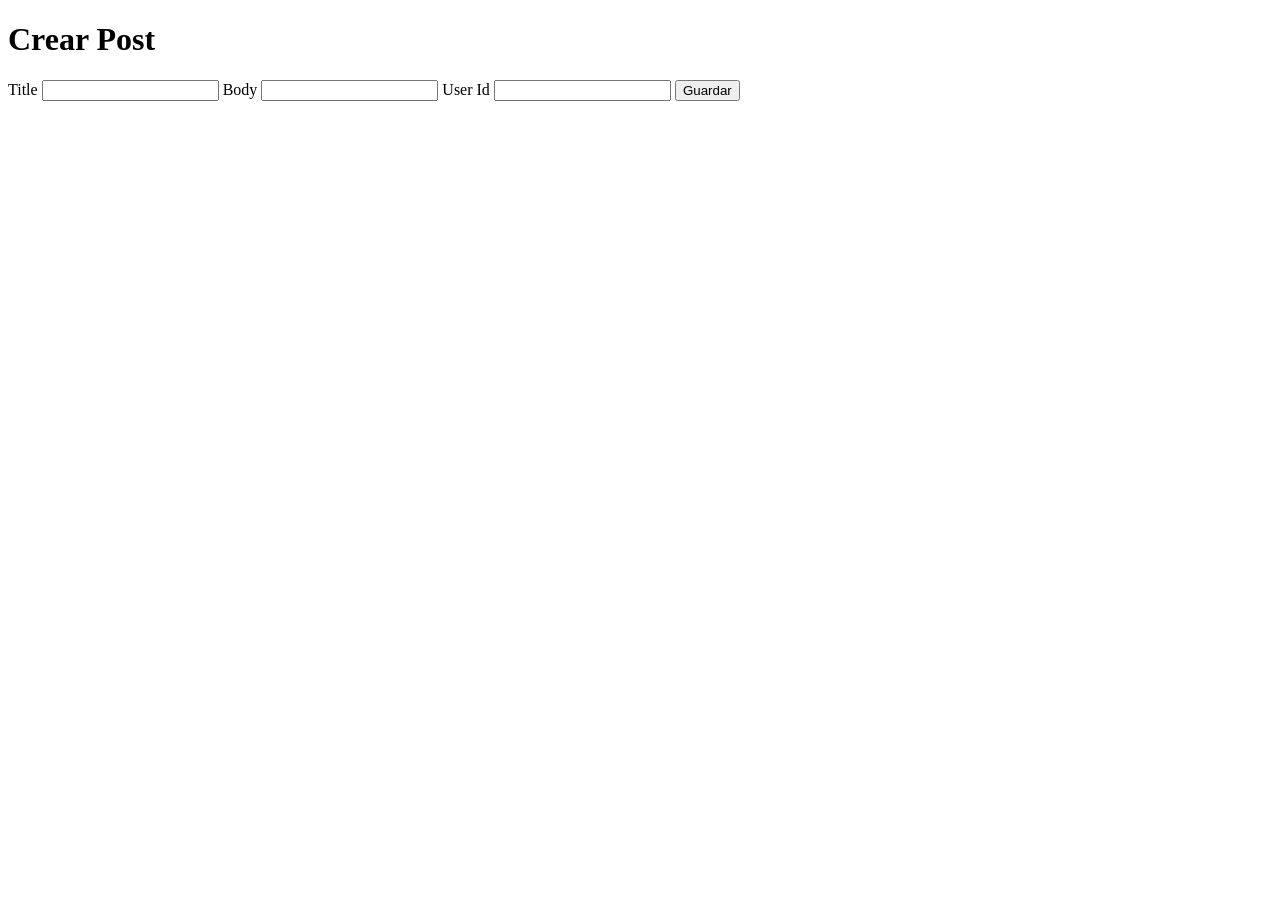
<file: create.html>
<!DOCTYPE html>
<html lang="es">

<head>
    <meta charset="UTF-8" />
    <title>Crear Post</title>
    <link rel="stylesheet" href="style.css">
</head>

<body>
    <div class="container">
        <h1 id="title">Crear Post</h1>
        <form action="#" id="form">
            <label>Title
                <input type="text" name="title">
            </label>
            <label>Body
                <input type="text" name="body">
            </label>
            <label>User Id
                <input type="text" name="userId">
            </label>
            <input type="submit" value="Guardar">
    </div>
    <script src="create.js"></script>
</body>

</html>
</file>
<file: style.css>
.lds-ring {
  display: inline-block;
  margin:auto;
  position: relative;
  width: 80px;
  height: 80px;
}
.lds-ring div {
  box-sizing: border-box;
  display: block;
  position: absolute;
  width: 64px;
  height: 64px;
  margin: 8px;
  border: 8px solid #cef;
  border-radius: 50%;
  animation: lds-ring 1.2s cubic-bezier(0.5, 0, 0.5, 1) infinite;
  border-color: #cef transparent transparent transparent;
}
.lds-ring div:nth-child(1) {
  animation-delay: -0.45s;
}
.lds-ring div:nth-child(2) {
  animation-delay: -0.3s;
}
.lds-ring div:nth-child(3) {
  animation-delay: -0.15s;
}
@keyframes lds-ring {
  0% {
    transform: rotate(0deg);
  }
  100% {
    transform: rotate(360deg);
  }
}
</file>
